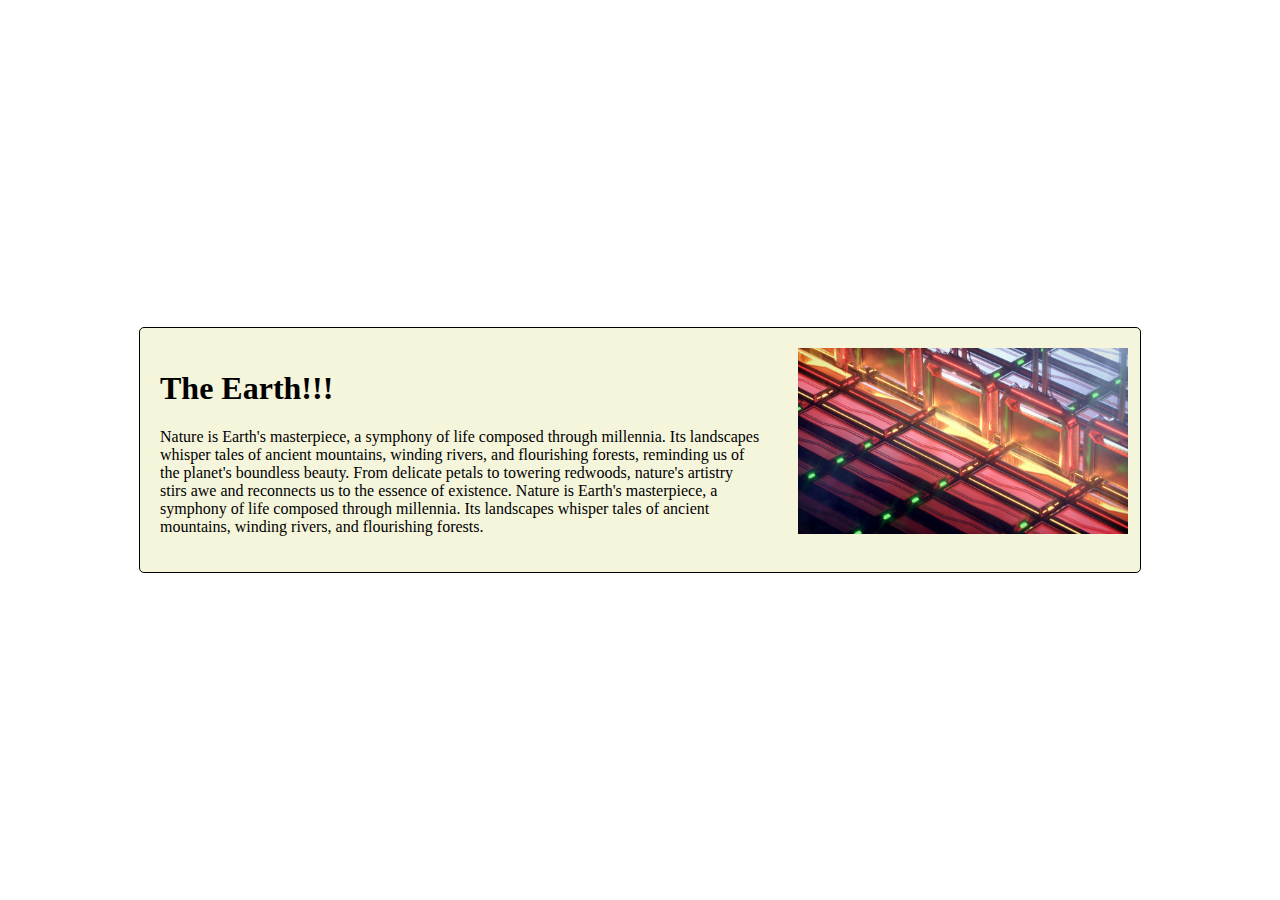
<file: Task 3/index.html>
<!DOCTYPE html>
<html lang="en">
<head>
    <meta charset="UTF-8">
    <meta name="viewport" content="width=device-width, initial-scale=1.0">
    <title>Card with Float Layout</title>
    <link rel="stylesheet" href="./STYLE.CSS">

</head>

<body>
    <div class="card">
        <div class="card-content">
            <h1> The Earth!!!</h1>
            <p>
                Nature is Earth's masterpiece, a symphony of life composed through millennia. Its landscapes whisper
                tales of ancient mountains, winding rivers, and flourishing forests, reminding us of the planet's
                boundless beauty. From delicate petals to towering redwoods, nature's artistry stirs awe and reconnects
                us to the essence of existence. Nature is Earth's masterpiece, a symphony of life composed through
                millennia. Its landscapes whisper tales of ancient mountains, winding rivers, and flourishing forests.
            </p>
        </div>
        <div class="card-image">
            <img src="./image.jpg" alt="Earth Image">
        </div>
    </div>
</body>

</html>
</file>
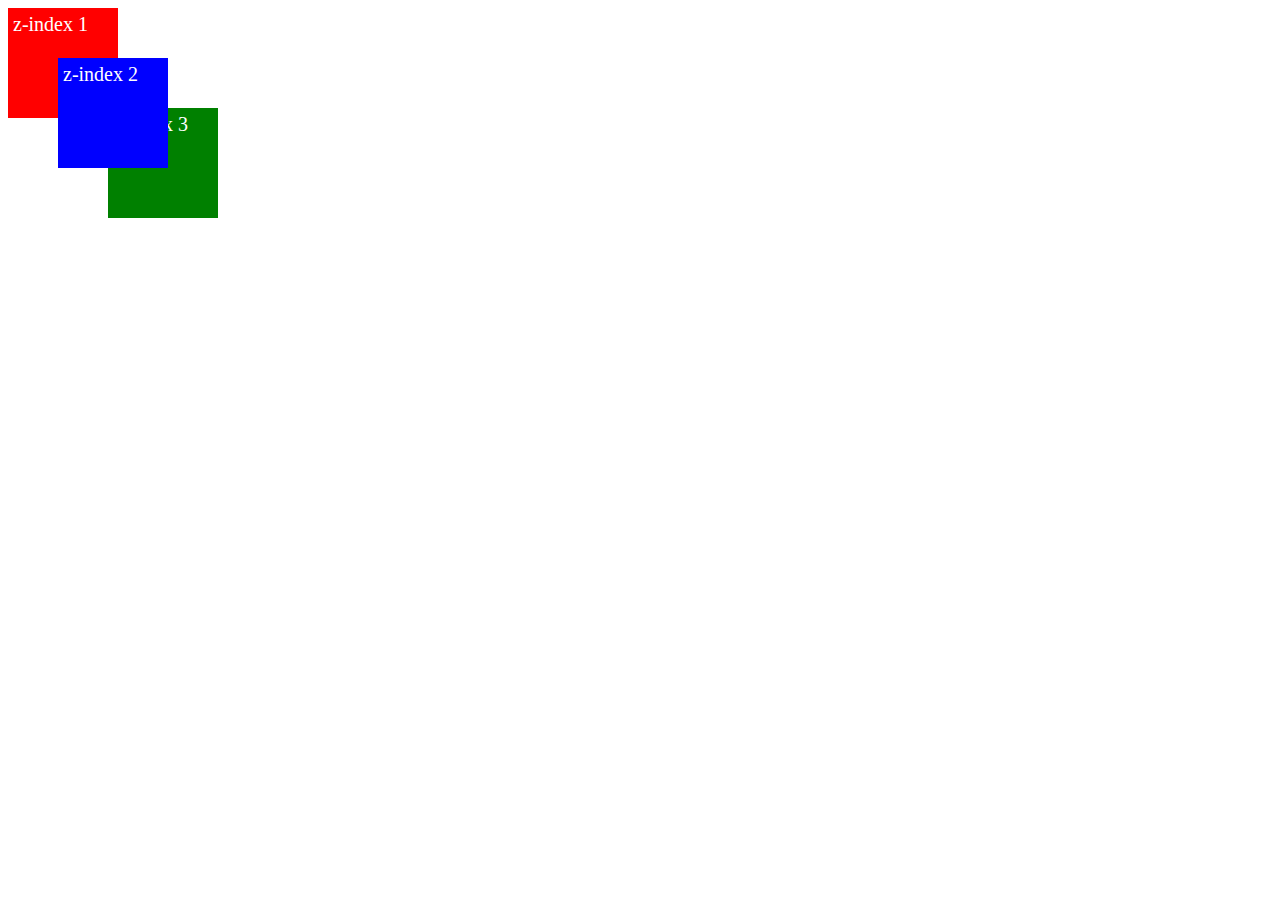
<file: Task 5/index.html>
<!DOCTYPE html>
<html lang="en">

<head>
    <title>About Us</title>
    <link rel="stylesheet" href="./style.css" />
</head>

<body>
    <div class="container">
        <div class="box box__1">z-index 1</div>
        <div class="box box__2">z-index 2</div>
        <div class="box box__3">z-index 3</div>
    </div>
</body>

</html>
</file>
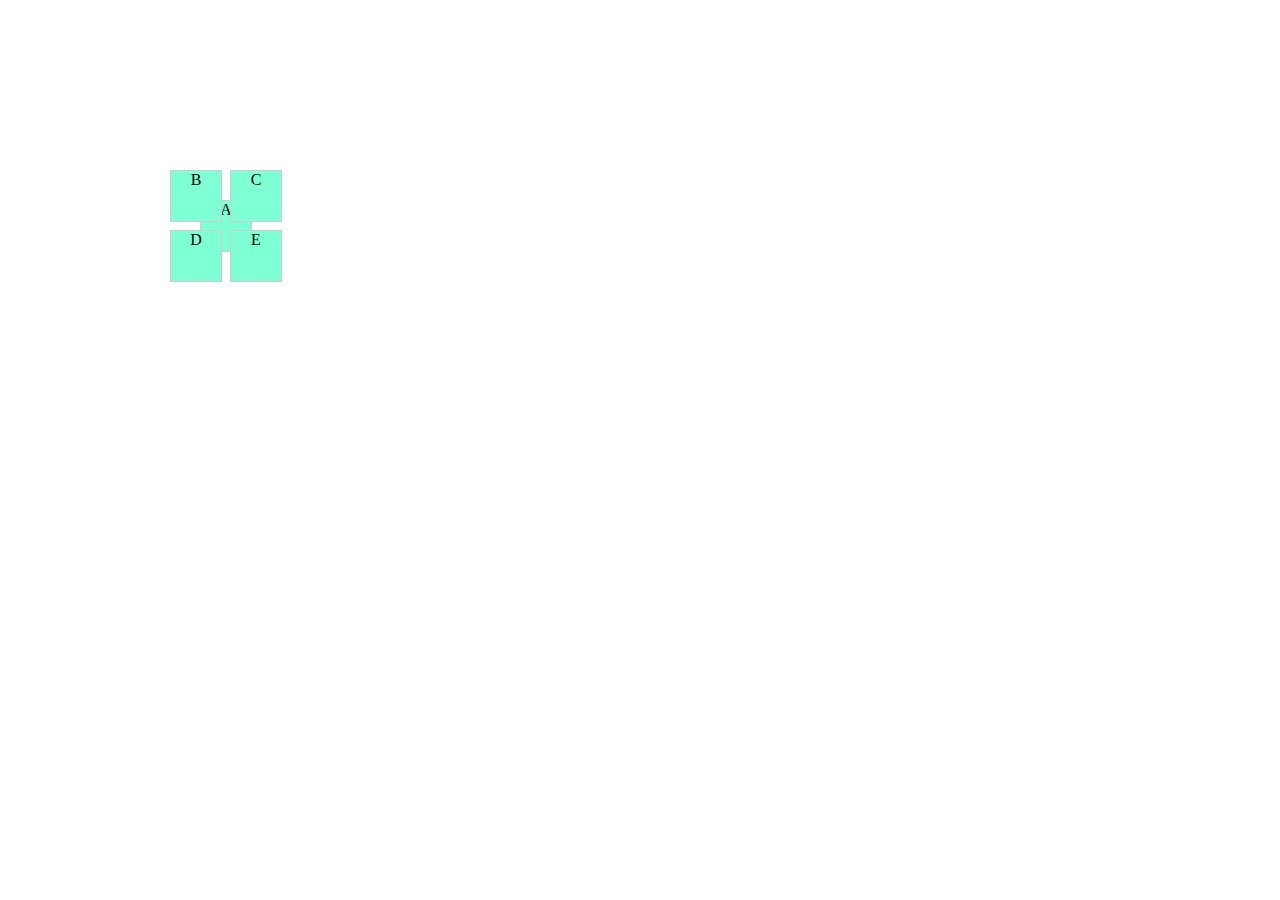
<file: Task 1/task 1.html>
<!DOCTYPE html>
<html lang="en">
<head>
    <meta charset="UTF-8">
    <meta name="viewport" content="width=device-width, initial-scale=1.0">
    <title>Task 1</title>
    <link rel="stylesheet" href="./style.css">
</head>
<body>
    <div class="box box-A">A</div>
    <div class="box box-B">B</div>
    <div class="box box-C">C</div>
    <div class="box box-D">D</div>
    <div class="box box-E">E</div>
</body>
</html>
</file>
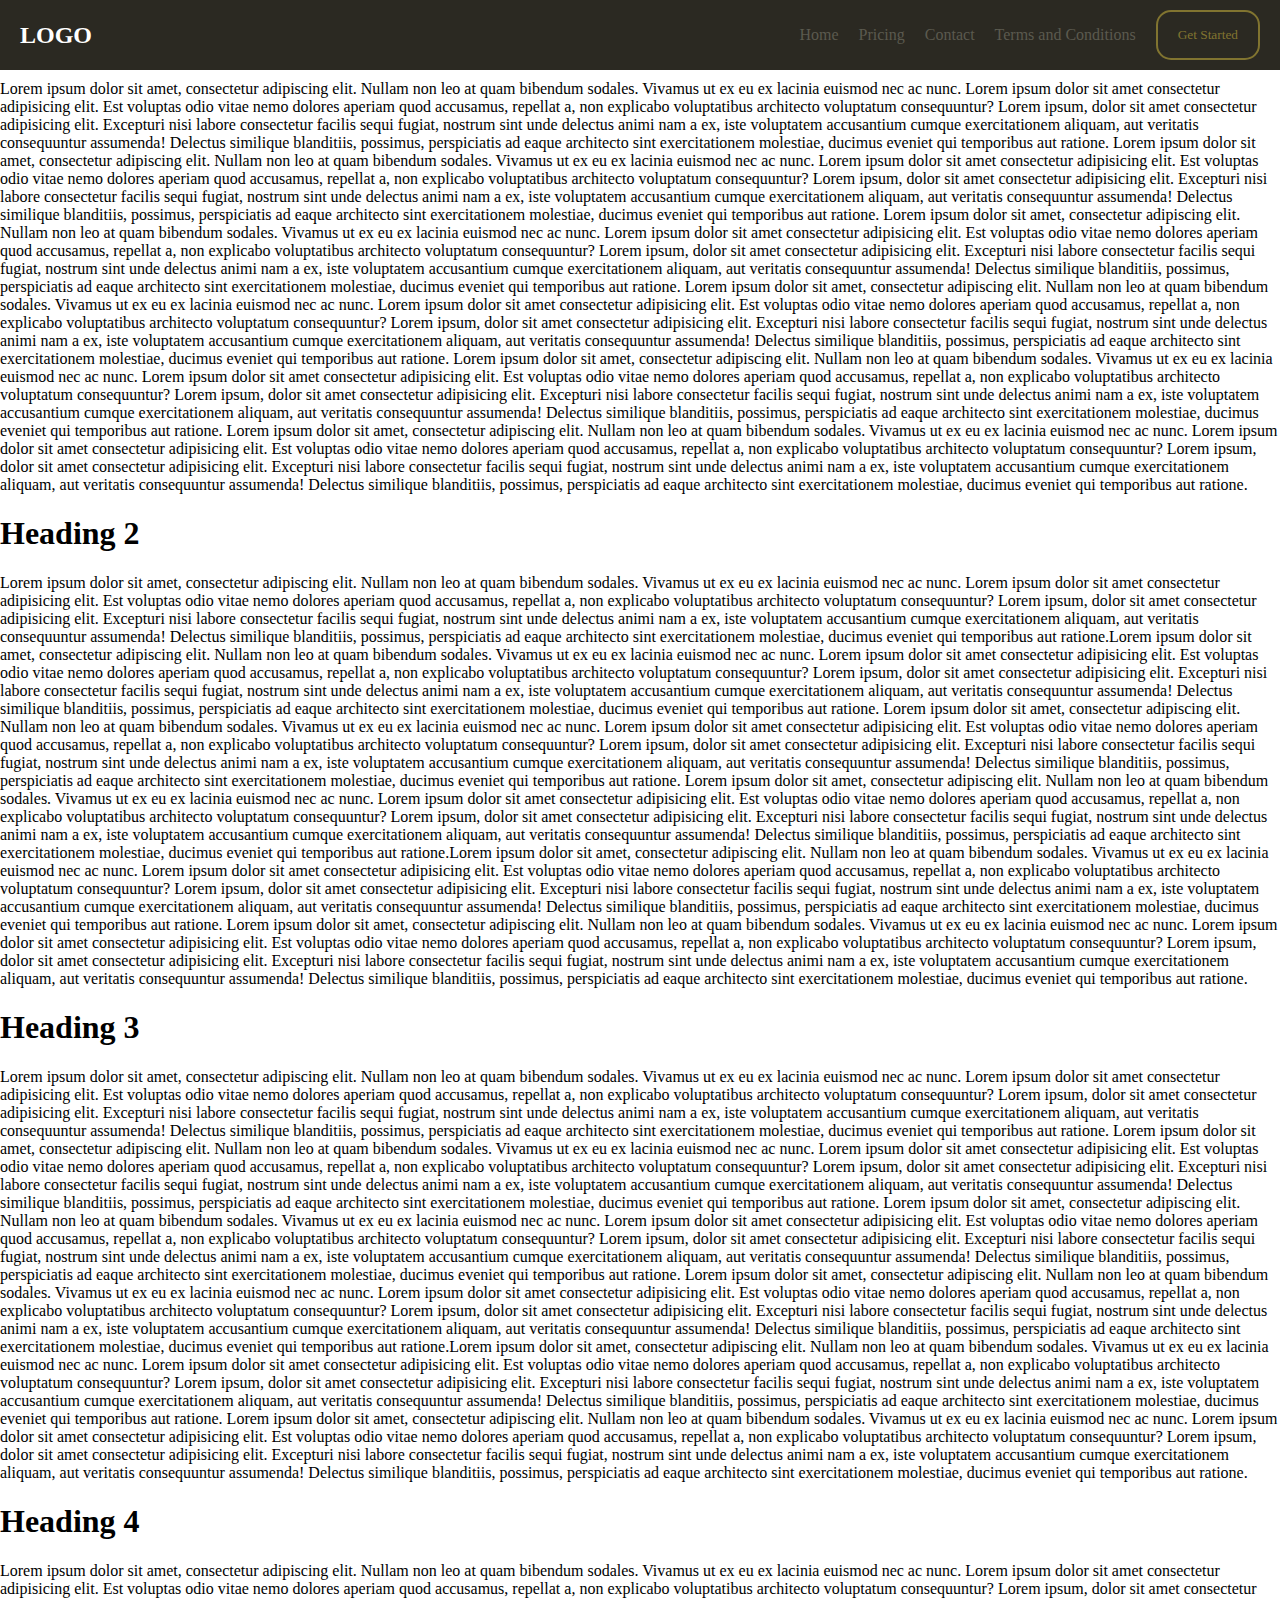
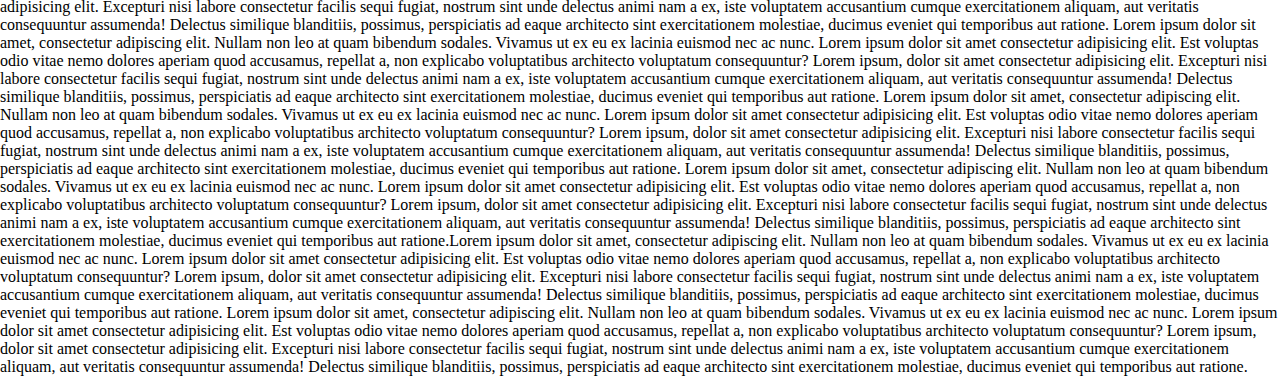
<file: Task 4/Task 4.html>
<!DOCTYPE html>
<html lang="en">
<head>
    <meta charset="UTF-8">
    <meta name="viewport" content="width=device-width, initial-scale=1.0">
    <title>Sticky Header Example</title>
    <link rel="stylesheet" href="./Style.css">
</head>
<body>
    <header class="sticky-header">
        <div class="header-content">
            <div class="logo">LOGO</div>
            <nav class="menu">
                <ul>
                    <li><a href="#" >Home</a></li>
                    <li><a href="#">Pricing</a></li>
                    <li><a href="#">Contact</a></li>
                    <li><a href="#">Terms and Conditions</a></li>
                </ul>
                <button class="get-started-button">Get Started</button>
            </nav>
            
        </div>
    </header>

    <!-- Content of the webpage -->
    <div class="content">
        <h1>Heading 1</h1>
        <p>Lorem ipsum dolor sit amet, consectetur adipiscing elit. Nullam non leo at quam bibendum sodales. Vivamus ut ex eu ex lacinia euismod nec ac nunc. Lorem ipsum dolor sit amet consectetur adipisicing elit. Est voluptas odio vitae nemo dolores aperiam quod accusamus, repellat a, non explicabo voluptatibus architecto voluptatum consequuntur? Lorem ipsum, dolor sit amet consectetur adipisicing elit. Excepturi nisi labore consectetur facilis sequi fugiat, nostrum sint unde delectus animi nam a ex, iste voluptatem accusantium cumque exercitationem aliquam, aut veritatis consequuntur assumenda! Delectus similique blanditiis, possimus, perspiciatis ad eaque architecto sint exercitationem molestiae, ducimus eveniet qui temporibus aut ratione. Lorem ipsum dolor sit amet, consectetur adipiscing elit. Nullam non leo at quam bibendum sodales. Vivamus ut ex eu ex lacinia euismod nec ac nunc. Lorem ipsum dolor sit amet consectetur adipisicing elit. Est voluptas odio vitae nemo dolores aperiam quod accusamus, repellat a, non explicabo voluptatibus architecto voluptatum consequuntur? Lorem ipsum, dolor sit amet consectetur adipisicing elit. Excepturi nisi labore consectetur facilis sequi fugiat, nostrum sint unde delectus animi nam a ex, iste voluptatem accusantium cumque exercitationem aliquam, aut veritatis consequuntur assumenda! Delectus similique blanditiis, possimus, perspiciatis ad eaque architecto sint exercitationem molestiae, ducimus eveniet qui temporibus aut ratione. Lorem ipsum dolor sit amet, consectetur adipiscing elit. Nullam non leo at quam bibendum sodales. Vivamus ut ex eu ex lacinia euismod nec ac nunc. Lorem ipsum dolor sit amet consectetur adipisicing elit. Est voluptas odio vitae nemo dolores aperiam quod accusamus, repellat a, non explicabo voluptatibus architecto voluptatum consequuntur? Lorem ipsum, dolor sit amet consectetur adipisicing elit. Excepturi nisi labore consectetur facilis sequi fugiat, nostrum sint unde delectus animi nam a ex, iste voluptatem accusantium cumque exercitationem aliquam, aut veritatis consequuntur assumenda! Delectus similique blanditiis, possimus, perspiciatis ad eaque architecto sint exercitationem molestiae, ducimus eveniet qui temporibus aut ratione. Lorem ipsum dolor sit amet, consectetur adipiscing elit. Nullam non leo at quam bibendum sodales. Vivamus ut ex eu ex lacinia euismod nec ac nunc. Lorem ipsum dolor sit amet consectetur adipisicing elit. Est voluptas odio vitae nemo dolores aperiam quod accusamus, repellat a, non explicabo voluptatibus architecto voluptatum consequuntur? Lorem ipsum, dolor sit amet consectetur adipisicing elit. Excepturi nisi labore consectetur facilis sequi fugiat, nostrum sint unde delectus animi nam a ex, iste voluptatem accusantium cumque exercitationem aliquam, aut veritatis consequuntur assumenda! Delectus similique blanditiis, possimus, perspiciatis ad eaque architecto sint exercitationem molestiae, ducimus eveniet qui temporibus aut ratione. Lorem ipsum dolor sit amet, consectetur adipiscing elit. Nullam non leo at quam bibendum sodales. Vivamus ut ex eu ex lacinia euismod nec ac nunc. Lorem ipsum dolor sit amet consectetur adipisicing elit. Est voluptas odio vitae nemo dolores aperiam quod accusamus, repellat a, non explicabo voluptatibus architecto voluptatum consequuntur? Lorem ipsum, dolor sit amet consectetur adipisicing elit. Excepturi nisi labore consectetur facilis sequi fugiat, nostrum sint unde delectus animi nam a ex, iste voluptatem accusantium cumque exercitationem aliquam, aut veritatis consequuntur assumenda! Delectus similique blanditiis, possimus, perspiciatis ad eaque architecto sint exercitationem molestiae, ducimus eveniet qui temporibus aut ratione. Lorem ipsum dolor sit amet, consectetur adipiscing elit. Nullam non leo at quam bibendum sodales. Vivamus ut ex eu ex lacinia euismod nec ac nunc. Lorem ipsum dolor sit amet consectetur adipisicing elit. Est voluptas odio vitae nemo dolores aperiam quod accusamus, repellat a, non explicabo voluptatibus architecto voluptatum consequuntur? Lorem ipsum, dolor sit amet consectetur adipisicing elit. Excepturi nisi labore consectetur facilis sequi fugiat, nostrum sint unde delectus animi nam a ex, iste voluptatem accusantium cumque exercitationem aliquam, aut veritatis consequuntur assumenda! Delectus similique blanditiis, possimus, perspiciatis ad eaque architecto sint exercitationem molestiae, ducimus eveniet qui temporibus aut ratione.  </p>
        <h1>Heading 2</h1>
        <p>Lorem ipsum dolor sit amet, consectetur adipiscing elit. Nullam non leo at quam bibendum sodales. Vivamus ut ex eu ex lacinia euismod nec ac nunc. Lorem ipsum dolor sit amet consectetur adipisicing elit. Est voluptas odio vitae nemo dolores aperiam quod accusamus, repellat a, non explicabo voluptatibus architecto voluptatum consequuntur? Lorem ipsum, dolor sit amet consectetur adipisicing elit. Excepturi nisi labore consectetur facilis sequi fugiat, nostrum sint unde delectus animi nam a ex, iste voluptatem accusantium cumque exercitationem aliquam, aut veritatis consequuntur assumenda! Delectus similique blanditiis, possimus, perspiciatis ad eaque architecto sint exercitationem molestiae, ducimus eveniet qui temporibus aut ratione.Lorem ipsum dolor sit amet, consectetur adipiscing elit. Nullam non leo at quam bibendum sodales. Vivamus ut ex eu ex lacinia euismod nec ac nunc. Lorem ipsum dolor sit amet consectetur adipisicing elit. Est voluptas odio vitae nemo dolores aperiam quod accusamus, repellat a, non explicabo voluptatibus architecto voluptatum consequuntur? Lorem ipsum, dolor sit amet consectetur adipisicing elit. Excepturi nisi labore consectetur facilis sequi fugiat, nostrum sint unde delectus animi nam a ex, iste voluptatem accusantium cumque exercitationem aliquam, aut veritatis consequuntur assumenda! Delectus similique blanditiis, possimus, perspiciatis ad eaque architecto sint exercitationem molestiae, ducimus eveniet qui temporibus aut ratione. Lorem ipsum dolor sit amet, consectetur adipiscing elit. Nullam non leo at quam bibendum sodales. Vivamus ut ex eu ex lacinia euismod nec ac nunc. Lorem ipsum dolor sit amet consectetur adipisicing elit. Est voluptas odio vitae nemo dolores aperiam quod accusamus, repellat a, non explicabo voluptatibus architecto voluptatum consequuntur? Lorem ipsum, dolor sit amet consectetur adipisicing elit. Excepturi nisi labore consectetur facilis sequi fugiat, nostrum sint unde delectus animi nam a ex, iste voluptatem accusantium cumque exercitationem aliquam, aut veritatis consequuntur assumenda! Delectus similique blanditiis, possimus, perspiciatis ad eaque architecto sint exercitationem molestiae, ducimus eveniet qui temporibus aut ratione. Lorem ipsum dolor sit amet, consectetur adipiscing elit. Nullam non leo at quam bibendum sodales. Vivamus ut ex eu ex lacinia euismod nec ac nunc. Lorem ipsum dolor sit amet consectetur adipisicing elit. Est voluptas odio vitae nemo dolores aperiam quod accusamus, repellat a, non explicabo voluptatibus architecto voluptatum consequuntur? Lorem ipsum, dolor sit amet consectetur adipisicing elit. Excepturi nisi labore consectetur facilis sequi fugiat, nostrum sint unde delectus animi nam a ex, iste voluptatem accusantium cumque exercitationem aliquam, aut veritatis consequuntur assumenda! Delectus similique blanditiis, possimus, perspiciatis ad eaque architecto sint exercitationem molestiae, ducimus eveniet qui temporibus aut ratione.Lorem ipsum dolor sit amet, consectetur adipiscing elit. Nullam non leo at quam bibendum sodales. Vivamus ut ex eu ex lacinia euismod nec ac nunc. Lorem ipsum dolor sit amet consectetur adipisicing elit. Est voluptas odio vitae nemo dolores aperiam quod accusamus, repellat a, non explicabo voluptatibus architecto voluptatum consequuntur? Lorem ipsum, dolor sit amet consectetur adipisicing elit. Excepturi nisi labore consectetur facilis sequi fugiat, nostrum sint unde delectus animi nam a ex, iste voluptatem accusantium cumque exercitationem aliquam, aut veritatis consequuntur assumenda! Delectus similique blanditiis, possimus, perspiciatis ad eaque architecto sint exercitationem molestiae, ducimus eveniet qui temporibus aut ratione. Lorem ipsum dolor sit amet, consectetur adipiscing elit. Nullam non leo at quam bibendum sodales. Vivamus ut ex eu ex lacinia euismod nec ac nunc. Lorem ipsum dolor sit amet consectetur adipisicing elit. Est voluptas odio vitae nemo dolores aperiam quod accusamus, repellat a, non explicabo voluptatibus architecto voluptatum consequuntur? Lorem ipsum, dolor sit amet consectetur adipisicing elit. Excepturi nisi labore consectetur facilis sequi fugiat, nostrum sint unde delectus animi nam a ex, iste voluptatem accusantium cumque exercitationem aliquam, aut veritatis consequuntur assumenda! Delectus similique blanditiis, possimus, perspiciatis ad eaque architecto sint exercitationem molestiae, ducimus eveniet qui temporibus aut ratione.   </p>
        <h1>Heading 3</h1>
        <p>Lorem ipsum dolor sit amet, consectetur adipiscing elit. Nullam non leo at quam bibendum sodales. Vivamus ut ex eu ex lacinia euismod nec ac nunc. Lorem ipsum dolor sit amet consectetur adipisicing elit. Est voluptas odio vitae nemo dolores aperiam quod accusamus, repellat a, non explicabo voluptatibus architecto voluptatum consequuntur? Lorem ipsum, dolor sit amet consectetur adipisicing elit. Excepturi nisi labore consectetur facilis sequi fugiat, nostrum sint unde delectus animi nam a ex, iste voluptatem accusantium cumque exercitationem aliquam, aut veritatis consequuntur assumenda! Delectus similique blanditiis, possimus, perspiciatis ad eaque architecto sint exercitationem molestiae, ducimus eveniet qui temporibus aut ratione. Lorem ipsum dolor sit amet, consectetur adipiscing elit. Nullam non leo at quam bibendum sodales. Vivamus ut ex eu ex lacinia euismod nec ac nunc. Lorem ipsum dolor sit amet consectetur adipisicing elit. Est voluptas odio vitae nemo dolores aperiam quod accusamus, repellat a, non explicabo voluptatibus architecto voluptatum consequuntur? Lorem ipsum, dolor sit amet consectetur adipisicing elit. Excepturi nisi labore consectetur facilis sequi fugiat, nostrum sint unde delectus animi nam a ex, iste voluptatem accusantium cumque exercitationem aliquam, aut veritatis consequuntur assumenda! Delectus similique blanditiis, possimus, perspiciatis ad eaque architecto sint exercitationem molestiae, ducimus eveniet qui temporibus aut ratione. Lorem ipsum dolor sit amet, consectetur adipiscing elit. Nullam non leo at quam bibendum sodales. Vivamus ut ex eu ex lacinia euismod nec ac nunc. Lorem ipsum dolor sit amet consectetur adipisicing elit. Est voluptas odio vitae nemo dolores aperiam quod accusamus, repellat a, non explicabo voluptatibus architecto voluptatum consequuntur? Lorem ipsum, dolor sit amet consectetur adipisicing elit. Excepturi nisi labore consectetur facilis sequi fugiat, nostrum sint unde delectus animi nam a ex, iste voluptatem accusantium cumque exercitationem aliquam, aut veritatis consequuntur assumenda! Delectus similique blanditiis, possimus, perspiciatis ad eaque architecto sint exercitationem molestiae, ducimus eveniet qui temporibus aut ratione. Lorem ipsum dolor sit amet, consectetur adipiscing elit. Nullam non leo at quam bibendum sodales. Vivamus ut ex eu ex lacinia euismod nec ac nunc. Lorem ipsum dolor sit amet consectetur adipisicing elit. Est voluptas odio vitae nemo dolores aperiam quod accusamus, repellat a, non explicabo voluptatibus architecto voluptatum consequuntur? Lorem ipsum, dolor sit amet consectetur adipisicing elit. Excepturi nisi labore consectetur facilis sequi fugiat, nostrum sint unde delectus animi nam a ex, iste voluptatem accusantium cumque exercitationem aliquam, aut veritatis consequuntur assumenda! Delectus similique blanditiis, possimus, perspiciatis ad eaque architecto sint exercitationem molestiae, ducimus eveniet qui temporibus aut ratione.Lorem ipsum dolor sit amet, consectetur adipiscing elit. Nullam non leo at quam bibendum sodales. Vivamus ut ex eu ex lacinia euismod nec ac nunc. Lorem ipsum dolor sit amet consectetur adipisicing elit. Est voluptas odio vitae nemo dolores aperiam quod accusamus, repellat a, non explicabo voluptatibus architecto voluptatum consequuntur? Lorem ipsum, dolor sit amet consectetur adipisicing elit. Excepturi nisi labore consectetur facilis sequi fugiat, nostrum sint unde delectus animi nam a ex, iste voluptatem accusantium cumque exercitationem aliquam, aut veritatis consequuntur assumenda! Delectus similique blanditiis, possimus, perspiciatis ad eaque architecto sint exercitationem molestiae, ducimus eveniet qui temporibus aut ratione. Lorem ipsum dolor sit amet, consectetur adipiscing elit. Nullam non leo at quam bibendum sodales. Vivamus ut ex eu ex lacinia euismod nec ac nunc. Lorem ipsum dolor sit amet consectetur adipisicing elit. Est voluptas odio vitae nemo dolores aperiam quod accusamus, repellat a, non explicabo voluptatibus architecto voluptatum consequuntur? Lorem ipsum, dolor sit amet consectetur adipisicing elit. Excepturi nisi labore consectetur facilis sequi fugiat, nostrum sint unde delectus animi nam a ex, iste voluptatem accusantium cumque exercitationem aliquam, aut veritatis consequuntur assumenda! Delectus similique blanditiis, possimus, perspiciatis ad eaque architecto sint exercitationem molestiae, ducimus eveniet qui temporibus aut ratione.  </p>
        <h1>Heading 4</h1>
        <p>Lorem ipsum dolor sit amet, consectetur adipiscing elit. Nullam non leo at quam bibendum sodales. Vivamus ut ex eu ex lacinia euismod nec ac nunc. Lorem ipsum dolor sit amet consectetur adipisicing elit. Est voluptas odio vitae nemo dolores aperiam quod accusamus, repellat a, non explicabo voluptatibus architecto voluptatum consequuntur? Lorem ipsum, dolor sit amet consectetur adipisicing elit. Excepturi nisi labore consectetur facilis sequi fugiat, nostrum sint unde delectus animi nam a ex, iste voluptatem accusantium cumque exercitationem aliquam, aut veritatis consequuntur assumenda! Delectus similique blanditiis, possimus, perspiciatis ad eaque architecto sint exercitationem molestiae, ducimus eveniet qui temporibus aut ratione. Lorem ipsum dolor sit amet, consectetur adipiscing elit. Nullam non leo at quam bibendum sodales. Vivamus ut ex eu ex lacinia euismod nec ac nunc. Lorem ipsum dolor sit amet consectetur adipisicing elit. Est voluptas odio vitae nemo dolores aperiam quod accusamus, repellat a, non explicabo voluptatibus architecto voluptatum consequuntur? Lorem ipsum, dolor sit amet consectetur adipisicing elit. Excepturi nisi labore consectetur facilis sequi fugiat, nostrum sint unde delectus animi nam a ex, iste voluptatem accusantium cumque exercitationem aliquam, aut veritatis consequuntur assumenda! Delectus similique blanditiis, possimus, perspiciatis ad eaque architecto sint exercitationem molestiae, ducimus eveniet qui temporibus aut ratione. Lorem ipsum dolor sit amet, consectetur adipiscing elit. Nullam non leo at quam bibendum sodales. Vivamus ut ex eu ex lacinia euismod nec ac nunc. Lorem ipsum dolor sit amet consectetur adipisicing elit. Est voluptas odio vitae nemo dolores aperiam quod accusamus, repellat a, non explicabo voluptatibus architecto voluptatum consequuntur? Lorem ipsum, dolor sit amet consectetur adipisicing elit. Excepturi nisi labore consectetur facilis sequi fugiat, nostrum sint unde delectus animi nam a ex, iste voluptatem accusantium cumque exercitationem aliquam, aut veritatis consequuntur assumenda! Delectus similique blanditiis, possimus, perspiciatis ad eaque architecto sint exercitationem molestiae, ducimus eveniet qui temporibus aut ratione. Lorem ipsum dolor sit amet, consectetur adipiscing elit. Nullam non leo at quam bibendum sodales. Vivamus ut ex eu ex lacinia euismod nec ac nunc. Lorem ipsum dolor sit amet consectetur adipisicing elit. Est voluptas odio vitae nemo dolores aperiam quod accusamus, repellat a, non explicabo voluptatibus architecto voluptatum consequuntur? Lorem ipsum, dolor sit amet consectetur adipisicing elit. Excepturi nisi labore consectetur facilis sequi fugiat, nostrum sint unde delectus animi nam a ex, iste voluptatem accusantium cumque exercitationem aliquam, aut veritatis consequuntur assumenda! Delectus similique blanditiis, possimus, perspiciatis ad eaque architecto sint exercitationem molestiae, ducimus eveniet qui temporibus aut ratione.Lorem ipsum dolor sit amet, consectetur adipiscing elit. Nullam non leo at quam bibendum sodales. Vivamus ut ex eu ex lacinia euismod nec ac nunc. Lorem ipsum dolor sit amet consectetur adipisicing elit. Est voluptas odio vitae nemo dolores aperiam quod accusamus, repellat a, non explicabo voluptatibus architecto voluptatum consequuntur? Lorem ipsum, dolor sit amet consectetur adipisicing elit. Excepturi nisi labore consectetur facilis sequi fugiat, nostrum sint unde delectus animi nam a ex, iste voluptatem accusantium cumque exercitationem aliquam, aut veritatis consequuntur assumenda! Delectus similique blanditiis, possimus, perspiciatis ad eaque architecto sint exercitationem molestiae, ducimus eveniet qui temporibus aut ratione. Lorem ipsum dolor sit amet, consectetur adipiscing elit. Nullam non leo at quam bibendum sodales. Vivamus ut ex eu ex lacinia euismod nec ac nunc. Lorem ipsum dolor sit amet consectetur adipisicing elit. Est voluptas odio vitae nemo dolores aperiam quod accusamus, repellat a, non explicabo voluptatibus architecto voluptatum consequuntur? Lorem ipsum, dolor sit amet consectetur adipisicing elit. Excepturi nisi labore consectetur facilis sequi fugiat, nostrum sint unde delectus animi nam a ex, iste voluptatem accusantium cumque exercitationem aliquam, aut veritatis consequuntur assumenda! Delectus similique blanditiis, possimus, perspiciatis ad eaque architecto sint exercitationem molestiae, ducimus eveniet qui temporibus aut ratione.  </p>
    </div>
</body>
</html>
</file>
<file: Task 3/STYLE.CSS>
body {
    margin: 0;
    padding: 0;
    display: flex;
    justify-content: center;
    align-items: center;
    min-height: 100vh;
    background-color: #FFF;
}
.card {
    width: 1000px;
    border: 1px solid #000;
    background-color: #F5F5DC;
    border-radius: 5px;
    overflow: hidden;
    margin: 20px;
}

.card-content {
    padding: 20px;
    float: left;
    width: 60%; /* Set the content width */
}

.card-image {
    float: right;
    margin: 20px 12px;
    width: 33%; /* Set the image width */
}

.card img {
    width: 100%; /* Make the image fill the container */
    height: auto; /* Maintain aspect ratio */
}
</file>
<file: Task 5/style.css>
.container {
    position: relative;
  }

  .box {
    position: absolute;
    width: 100px;
    height: 100px;
    font-size: 20px;
    color: white;
    padding: 5px;
  }

  .box__1 {
    background-color: red;
  }

  .box__2 {
    left: 50px;
    top: 50px;
    background-color: blue;
    z-index: 1;
  }

  .box__3 {
    left: 100px;
    top: 100px;
    background-color: green;
  }
</file>
<file: Task 1/style.css>
body {
    margin: 0;
    padding: 0;
    display: flex;
    justify-content: center;
    align-items: center;
    min-height: 100vh;
}

.box {
    width: 50px;
    height: 50px;
    background-color: #7FFFD4;
    position: absolute;
    text-align: center;
    border : 1px solid #ccc;
}

.box-A {
    top: 200px;
    left: 200px;
}

.box-B {
    top: 170px;
    left: 170px;
}

.box-C {
    top: 170px;
    left: 230px;
}

.box-D {
    top: 230px;
    left: 170px;
}

.box-E {
    top: 230px;
    left: 230px;
}
</file>
<file: Task 4/Style.css>
body {
    margin: 0;
    padding: 0px ;
  

}

.sticky-header {
    background-color: #2B2922;
    color: white;
    padding: 10px 0;
    position: fixed;
    width: 100%;
    top: 0;
    z-index: 1000;
}

.header-content {

    display: flex;
    justify-content: space-between;
    align-items: center;
    padding: 0 20px;

}

.logo {
    font-size: 24px;
    font-weight: bold;
}

.menu {
    display: flex;

}

.menu ul {
    list-style: none;
    padding: 0;
    display: flex;

}

.menu ul li {

    margin-right: 20px;

}



.menu ul li:last-child {
    margin-right: 0;
}

.menu a {
    text-decoration: none;
    font-family: Comic Sans MS;
    color: #5B5A4F;
}

.menu a:hover {
    text-decoration: none;
    color: #FFF;
}

.get-started-button {
    font-family: Comic Sans MS;
    background-color: #2B2922;
    color: #817430;
    border: none;
    padding: 10px 20px;
    margin-left: 20px;
    border-radius: 15px;
    cursor: pointer;
    border: 2px solid #817430
}

.get-started-button:hover {
    background-color: #817430;
    color: #2B2922;
    border: none;
    padding: 10px 20px;
    margin-left: 20px;
    border-radius: 15px;
    cursor: pointer;
    border: 2px solid #817430
}
</file>
